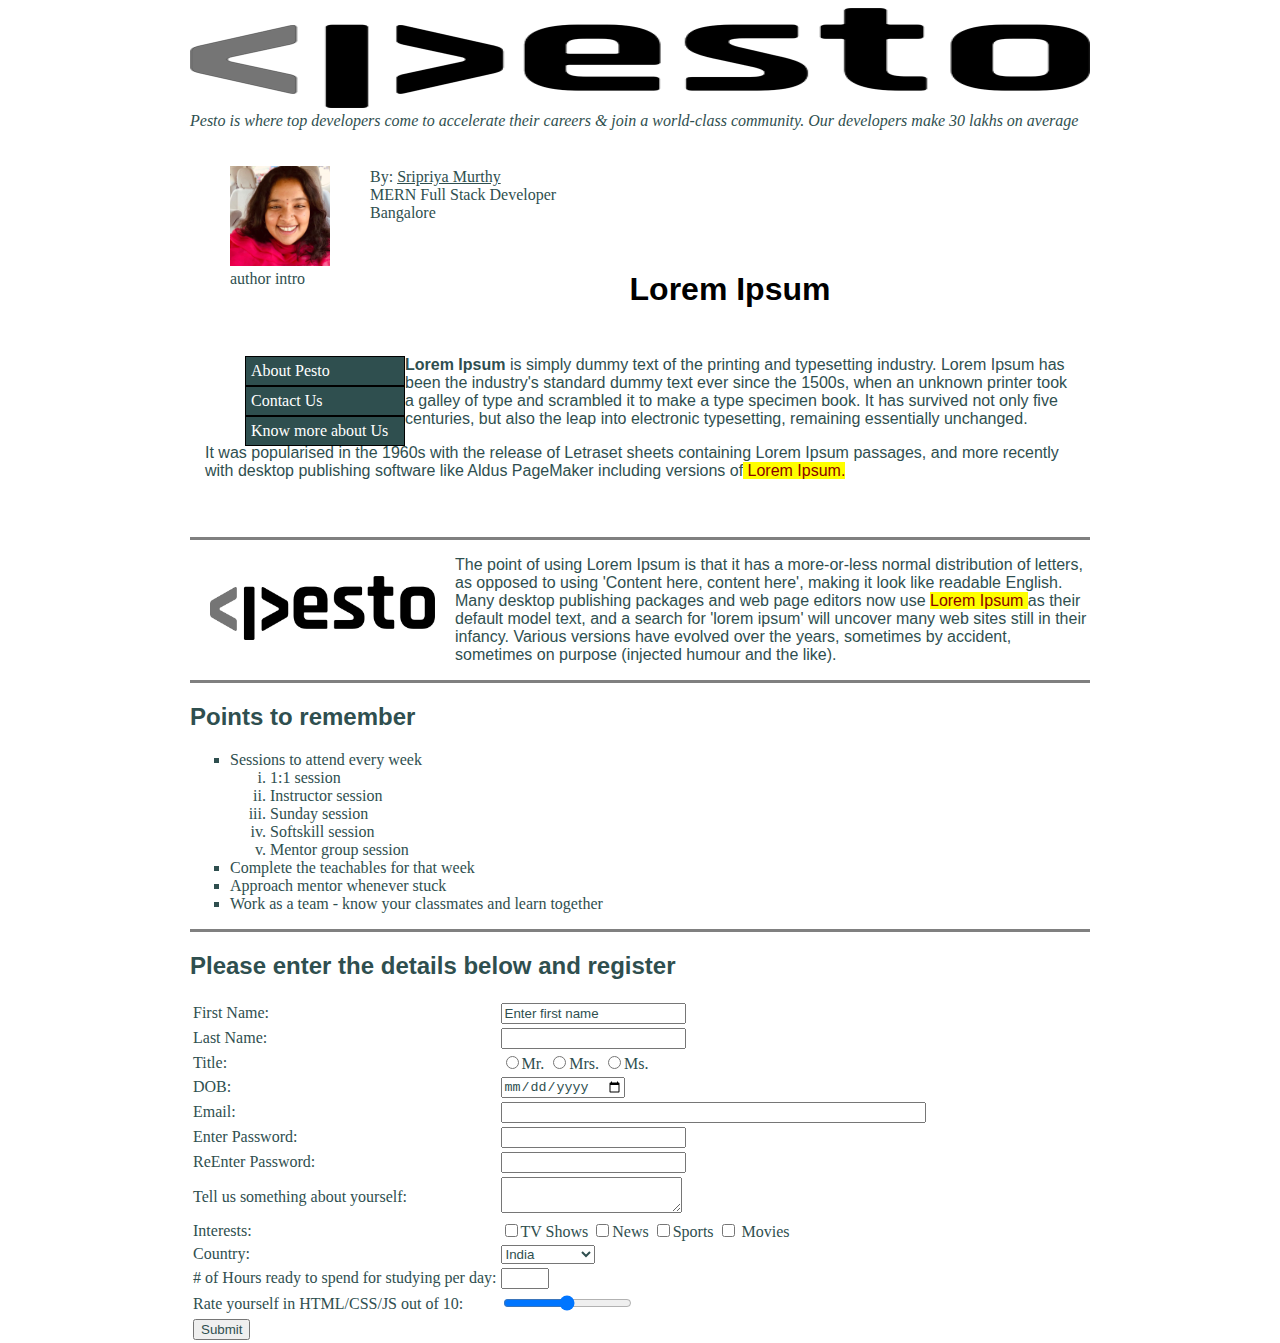
<file: Week-2/Assignment1/html/index.html>
<!DOCTYPE html>
<html>

<head>
    <title>
                Pesto Tech Sample</title>
    <link rel="stylesheet" href="../mystyle.css">
    <link rel="icon" href="../assets/images/pesto-logo-black.png">
    <script>
      
            function evalSlider()
            {
                document.getElementById("slideOut").innerHTML=document.getElementById("slider").value;
            }
        
        
    </script>
</head>

<body>
    <article id="wrapper">
       <a href="google.com"> <img src="../assets/images/pesto-logo-black.png" usemap="#hoveroverimg" alt="please click here" width="900px"
            height="100px"></a>

        <map name="hoveroverimg">
            <area shape="rect" coords="10, 5, 20, 15" href="index.html" alt="click here to go to Home page" />
        </map>
        <summary>Pesto is where top developers come to accelerate their careers & join a world-class
            community. Our developers make 30 lakhs on average</summary>

        <section id="authorintro">
            <figure>
                <img src="../assets/images/Sripriya.jpeg" width="100px" height="100px">
                <figcaption>author intro</figcaption>
            </figure>
            <br>
            <label for="by">By:</label> <a href=":mailto: sripriyamurthy07@gmail.com">Sripriya Murthy</a><br>
            <span>MERN Full Stack Developer</span><br>
            <span>Bangalore</span>
        </section>

        <h1>Lorem Ipsum</h1>
        <div style="margin: 5px;padding:10px">
            <nav>
                <ul>
                    <li>About Pesto</li>
                    <li>Contact Us</li>
                    <li>Know more about Us</li>
                </ul>

            </nav>

            <p class="intro1"><strong>Lorem Ipsum</strong> is simply dummy text of the printing and typesetting
                industry.
                Lorem Ipsum has been
                the industry's standard dummy text ever since the 1500s, when an unknown printer took a galley of
                type
                and
                scrambled it to make a type specimen book. It has survived not only five centuries, but also the
                leap
                into
                electronic typesetting, remaining essentially unchanged. </p>


            <p class="intro2">It was popularised in the 1960s with the release of
                Letraset sheets containing Lorem Ipsum passages, and more recently with desktop publishing software
                like
                Aldus
                PageMaker including versions of<span class="red"> Lorem Ipsum.</span></p>


        </div>
        <br>
        <hr size="3px" noshade>
        <div>
            <img class="wraparound" src="../assets/images/pesto-logo-black.png" alt="click here"
                style="border:5px;width:25%;height:25%">
            <p> The point of using <span class="brown">Lorem Ipsum </span>is that it has a more-or-less
                normal
                distribution of letters, as
                opposed to using 'Content here, content here', making it look like readable English. Many desktop
                publishing
                packages and web page editors now use <span class="red"> Lorem Ipsum </span> as their default model
                text, and
                a search for 'lorem ipsum'
                will uncover many web sites still in their infancy. Various versions have evolved over the years,
                sometimes by
                accident, sometimes on purpose (injected humour and the like).

            </p>

        </div>
        <hr size="3px" noshade>
        <div class="listsection">
            <h2> Points to remember</h4>
                <ul type="square">
                    <li>Sessions to attend every week</li>
                    <ol type="i">
                        <li>1:1 session</li>
                        <li>Instructor session</li>
                        <li>Sunday session</li>
                        <li>Softskill session</li>
                        <li>Mentor group session</li>
                    </ol>
                    <li>Complete the teachables for that week</li>
                    <li>Approach mentor whenever stuck</li>
                    <li>Work as a team - know your classmates and learn together</li>
                    </ol>

        </div>
        <hr size="3px" noshade>

        <h2> Please enter the details below and register</h2>

        <form action="#" method="post">

            <table>
                <tr>
                    <td>First Name:</td>
                    <td><input type="text" name="firstname" id="firstname" value="Enter first name"></td>
                </tr>
                <tr>
                    <td>Last Name:</td>
                    <td><input type="text" name="lastname" id="lastname"></td>
                </tr>
                <tr>
                    <td>Title:</td>
                    <td>
                        <label for="mr"><input type="radio" name="title" value="radio" id="mr">Mr.</label>
                        <label for="mrs"><input type="radio" name="title" value="radio" id="mrs">Mrs.</label>
                        <label for="miss"><input type="radio" name="title" value="radio" id="miss">Ms.</label>
                    </td>
                </tr>

                <tr>
                    <td>
                        DOB:
                    </td>
                    <td>
                        <input type="date" id="dob" min="1900-01-01" />
                      
                    </td>
                </tr>   
                <tr>
                    <td>Email:</td>
                    <td><input type="text" name="email" id="email" size="50" maxlength="30"></td>
                </tr>
                <tr>
                    <td>Enter Password:</td>
                    <td><input type="password" name="pwd" id="pwd" size="20"></td>
                </tr>
                <tr>
                    <td>ReEnter Password:</td>
                    <td><input type="password" name="pwd1" id="pwd1" size="20"></td>
                </tr>
                <tr>
                    <td>Tell us something about yourself:</td>
                    <td><textarea name="descr" id="descr" size="100"></textarea></td>
                </tr>

                <tr>
                    <td>Interests:</td>
                    <td>
                        <label for="tvshows"><input type="checkbox" name="interests" value="checkbox" id="interest_0">TV
                            Shows</label>
                        <label for="news"><input type="checkbox" name="interests" value="checkbox"
                                id="interest_1">News</label>
                        <label for="sports"><input type="checkbox" name="interests" value="checkbox"
                                id="interest_2">Sports</label>
                        <label for="movies"><input type="checkbox" name="interests" value="checkbox" id="interest_3">
                            Movies</label>

                    </td>
                </tr>
                <tr>
                    <td>Country: </td>
                    <td>
                        <select name="country" id="country">
                            <option value="india" id="india">India</option>
                            <option value="australia" id="australia">Australia</option>
                            <option value="germany" id="germany">Germany</option>
                            <option value="nepal" id="nepal">Nepal</option>
                            <option value="netherlands" id="netherlands">Netherlands</option>
                        </select>
                    </td>
                </tr>

                <tr>
                    <td>
                        # of Hours ready to spend for studying per day:
                    </td>
                    <td>
                        <input type="number" min="1" max="8">
                    </td>
                </tr>

               
                <tr>
                    <td>
                        Rate yourself in HTML/CSS/JS out of 10:
                    </td>
                    <td>
                        <input type="range" id="slider" min="0" max="10" onchange="evalSlider()"/>
                        <output id="slideOut"></output>
                    </td>
                </tr>   



                <tr>
                    <td>
                        <input type="submit" name="submit" id="submit" value="Submit">
                    </td>
                    <td></td>
                </tr>


            </table>


            <footer>

            </footer>

        </form>

    </article>
    <!--wrapper -->
</body>

</html>
</file>
<file: Week-2/Assignment1/mystyle.css>
#wrapper {
    width: 900px;
    height: 800px;
    margin: 0 auto;
  }

  #banner {
    width: 900px;
    height: 150px;

  }

  * {
    color: darkslategrey;
  }

  summary {
    font-style: italic;
  }

  h1 {
    color: black;
    margin-left: 20px;
    text-align: center;
    font-family: Arial, Helvetica, sans-serif;
  }

  p,
  h2 {
    font-family: Arial, Helvetica, sans-serif;
  }

  .wraparound {
    float: left;
    padding: 20px;
  }

  .wraparoundright {
    float: left;
    padding: 20px;
  }

  #authorintro {
    height: 100px;
    padding-top: 20px;
  }

  .red {
    color: darkred;
    background-color: yellow;
  }

  /* check with Sai*/
  div listsection{
    width: 400px;
    display: flex;
    flex: 400px;
  }

  figure{
   float: left;
  
  }

  nav{
    width: 200px;
    height: 100px;
    float: left;

  }

  nav ul li{
    list-style-type: none;
    border: 1px solid black;
    background-color: darkslategrey;
    color: white;
    padding: 5px;
  }
</file>
